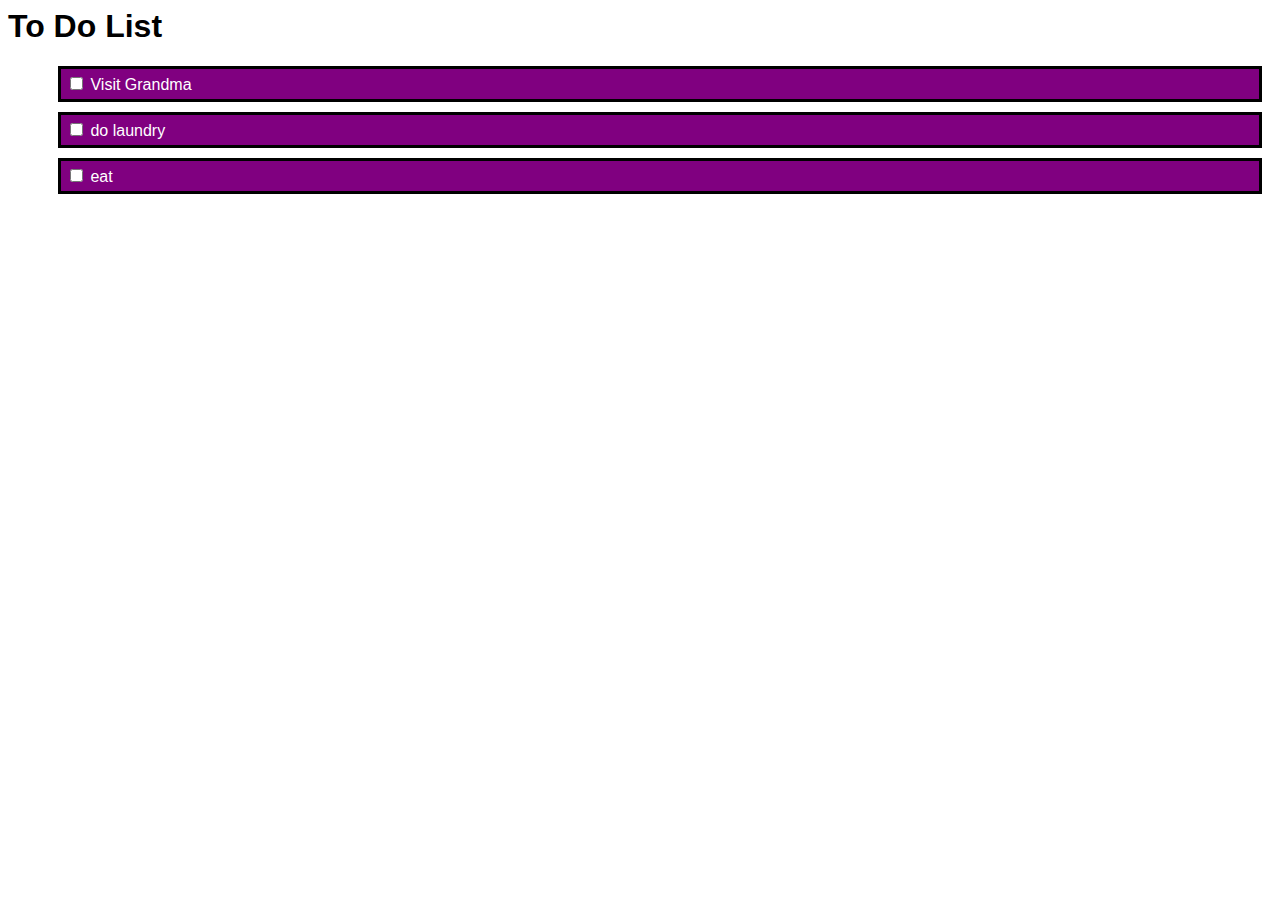
<file: index.html>
<html>
    <head>
        <title>To do list</title>
        <link rel="stylesheet" href="./index.css"/>
    </head>
    <body>
      <h1>To Do List</h1>  
       <ul>
        <li> 
            <input type="checkbox"> 
            Visit Grandma
        </li>
        <li>
             <input type="checkbox"> 
            do laundry
        </li>
        <li>
             <input type="checkbox"> 
           eat
       </li> 
       </ul>
    </body>
</html>
</file>
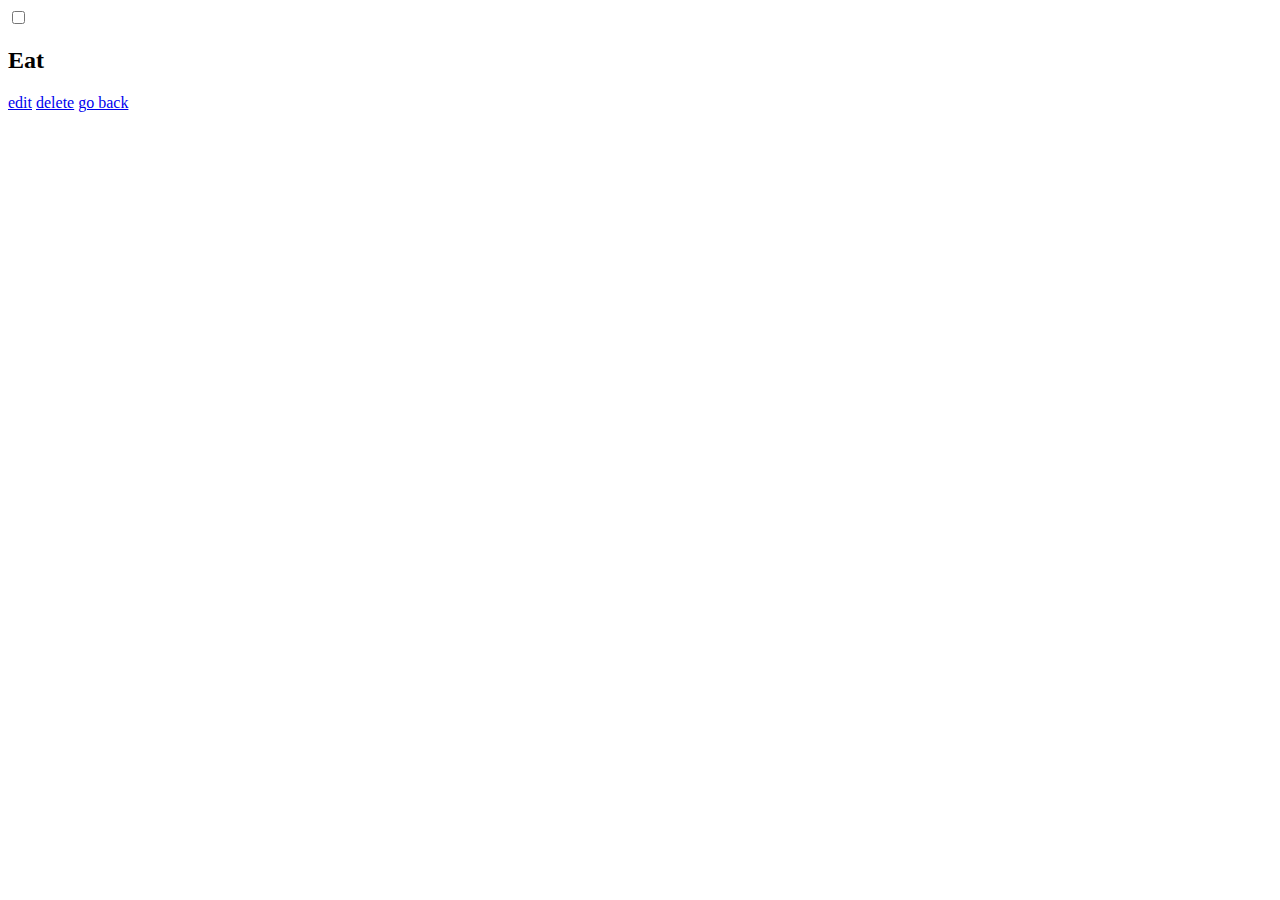
<file: show.html>
<html>
    <head>
        <title>Todo List Application</title>
    </head>
    <body>
      <input type= "checkbox">
      <h2> Eat </h2>
      <a href= "#"> edit</a>
      <a href= "#">delete</a>
      <a href= "index.html">go back</a>
    </body>
</html>
</file>
<file: index.css>
html {
    font-family: sans-serif;
}
li {
  background-color:purple;
  color: white;
    padding: 5px;
    border: 3px solid black;
    margin: 10px;
}
</file>
